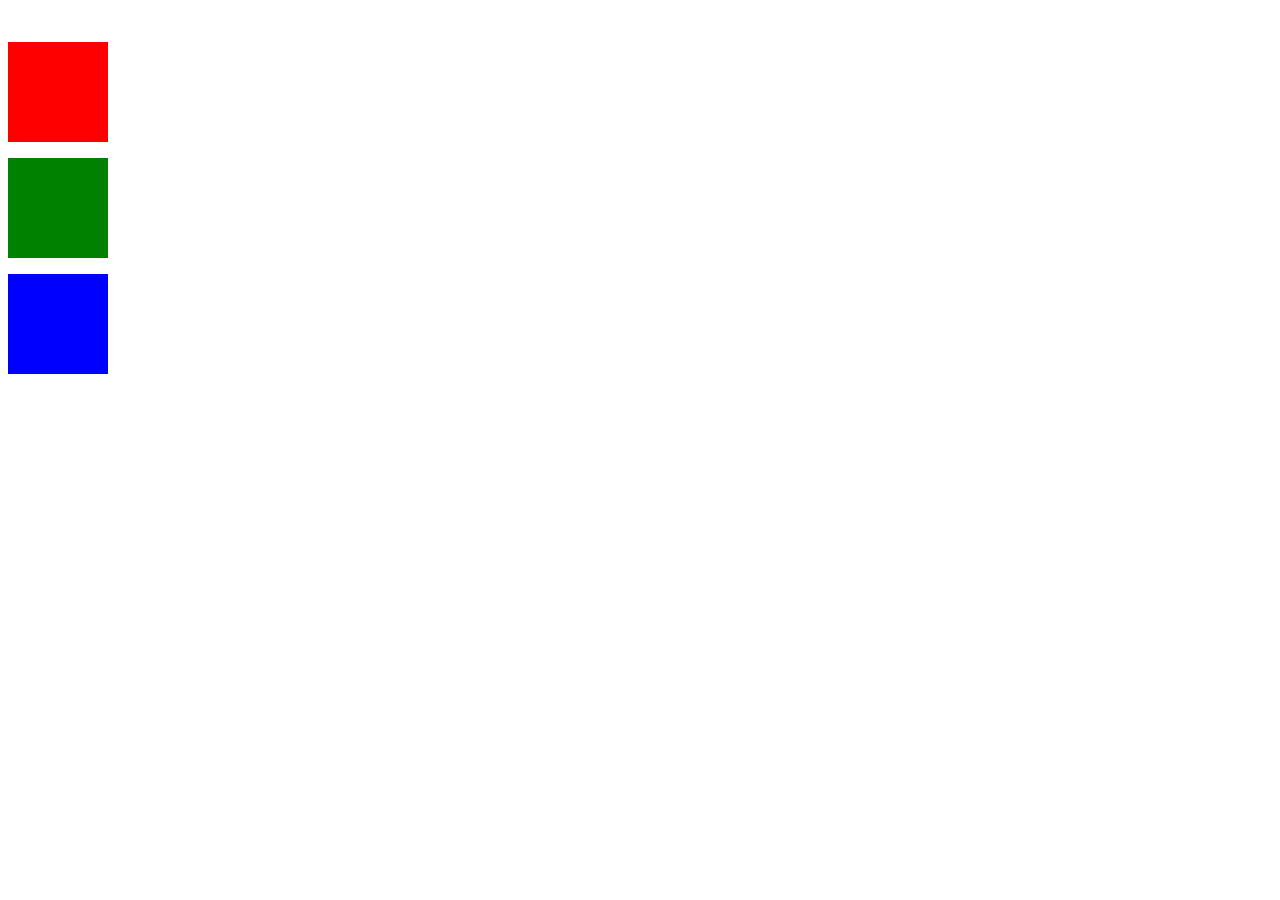
<file: html_css_beginner/2-level/index.html>
<!DOCTYPE html>
<html lang="en">

    <head>
        <meta charset="UTF-8" />
        <meta http-equiv="X-UA-Compatible" content="IE=edge" />
        <meta name="viewport" content="width=device-width, initial-scale=1.0" />
        <link rel="stylesheet" href="style.css" />
        <title>Take a break</title>
    </head>

    <body>
        <br>
        <div class="red"><p></p></div>
        
        <div class="green"><p></p></div>

        <div class="blue"><p></p></div>
    </body>

</html>
</file>
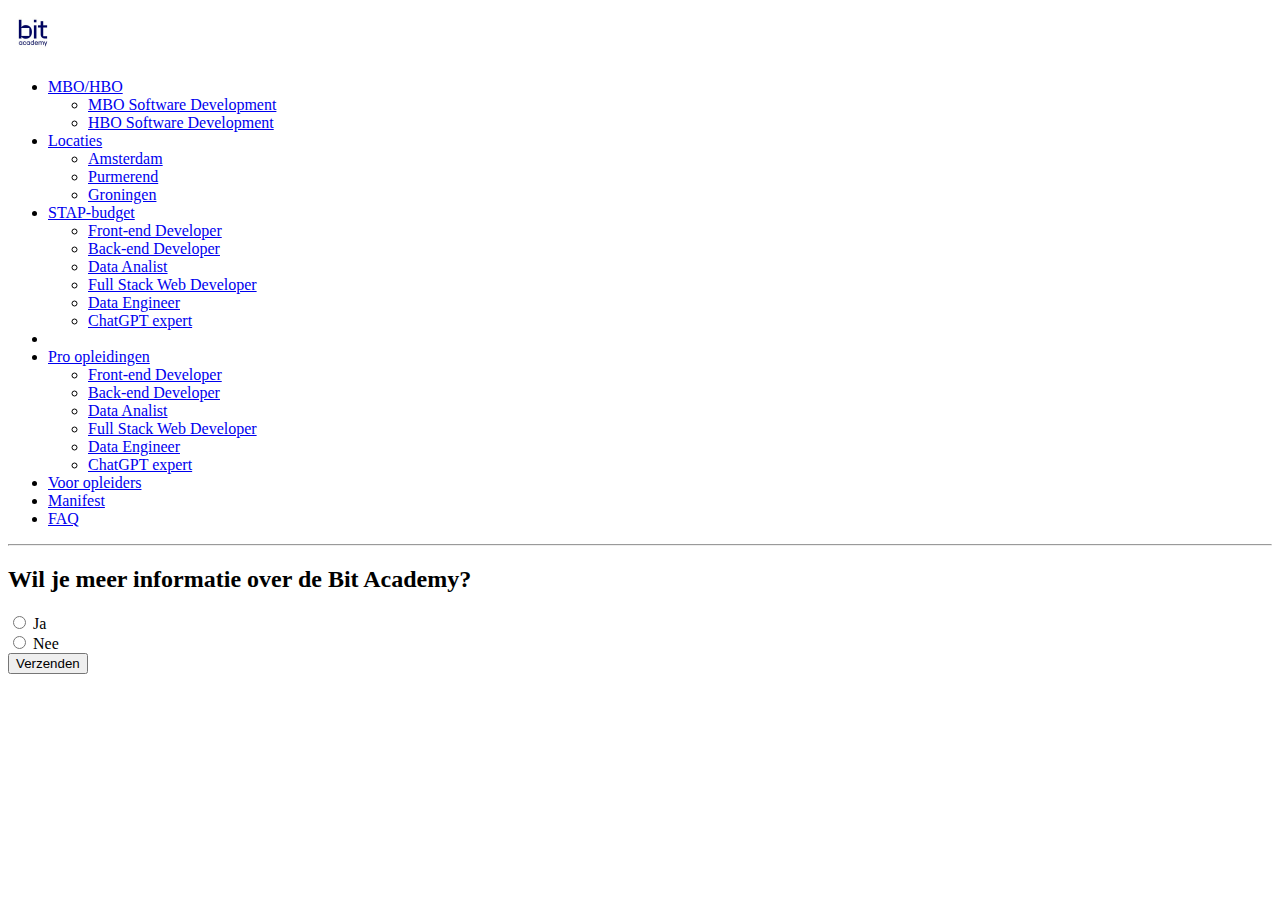
<file: deep_dive/css/Bootstrap-018bebda-018bebda/index.html>
<!doctype html>
<html lang="en">

<head>
  <title>Title</title>

  <meta charset="utf-8">
  <meta name="viewport" content="width=device-width, initial-scale=1, shrink-to-fit=yes">

  <link href="https://cdn.jsdelivr.net/npm/bootstrap@5.2.1/dist/css/bootstrap.min.css" rel="stylesheet"
    integrity="sha384-iYQeCzEYFbKjA/T2uDLTpkwGzCiq6soy8tYaI1GyVh/UjpbCx/TYkiZhlZB6+fzT" crossorigin="anonymous">

</head>

<body>
    <font-family:georgia>
  <header>
    <div class="container-fluid">
        <div class="row flex-nowrap">
            <div class="col-auto col-md-2 col-xl-2 px-sm-2 px-0 bg-success">
                <div class="d-flex flex-column align-items-center align-items-sm-start px-3 pt-2 text-dark min-vh-100">
                    <a href="index.html"
                        class="d-flex align-items-center pb-3 mb-md-0 me-md-auto text-dark text-decoration-none">
                        <span class="fs-5 d-none d-sm-inline"><img src="Bit.jpeg" alt="Logo hier" height="50px"></span>
                    </a>
                    <ul class="nav nav-tabs flex-column mb-sm-auto mb-0 align-items-center align-items-sm-start"
                        id="menu">
                        <li>
                            <a href="#opleiding" data-bs-toggle="collapse"
                                class="nav-tabs px-0 text-decoration-none text-dark align-middle text-decoration-none text-dark">
                                <i class="fs-4 bi-speedometer2"></i> <span
                                    class="ms-1 d-none d-sm-inline">MBO/HBO</span> </a>
                            <ul class="collapse show nav flex-column ms-1" id="opleiding" data-bs-parent="#menu">
                                <li class="w-100">
                                    <a href="#"
                                        class="nav-tabs px-0 text-decoration-none text-dark text-decoration-none text-dark">
                                        <span class="d-none d-sm-inline">MBO Software Development</span></a>
                                </li>
                                <li>
                                    <a href="#"
                                        class="nav-tabs px-0 text-decoration-none text-dark text-decoration-none text-dark">
                                        <span class="d-none d-sm-inline">HBO Software Development</span></a>
                                </li>
                            </ul>
                        </li>
                        <li>
                            <a href="#vergoeding" data-bs-toggle="collapse"
                                class="nav-tabs px-0 text-decoration-none text-dark align-middle text-decoration-none text-dark">
                                <i class="fs-4 bi-bootstrap"></i> <span
                                    class="ms-1 d-none d-sm-inline">Locaties</span></a>
                            <ul class="collapse nav flex-column ms-1" id="vergoeding" data-bs-parent="#menu">
                                <li class="w-100">
                                    <a href="#"
                                        class="nav-tabs px-0 text-decoration-none text-dark text-decoration-none text-dark">
                                        <span class="d-none d-sm-inline">Amsterdam</span></a>
                                </li>
                                <li>
                                    <a href="#" class="nav-tabs px-0 text-decoration-none text-dark"> <span
                                            class="d-none d-sm-inline">Purmerend</span></a>
                                </li>
                                <li>
                                    <a href="#" class="nav-tabs px-0 text-decoration-none text-dark"> <span
                                            class="d-none d-sm-inline">Groningen</span></a>
                                </li>
                            </ul>
                        </li>
                        <li>
                            <a href="#cursus" data-bs-toggle="collapse"
                                class="nav-tabs px-0 text-decoration-none text-dark align-middle">
                                <i class="fs-4 bi-grid"></i> <span class="ms-1 d-none d-sm-inline">STAP-budget</span>
                            </a>
                            <ul class="collapse nav flex-column ms-1" id="cursus" data-bs-parent="#menu">
                                <li class="w-100">
                                    <a href="#" class="nav-tabs px-0 text-decoration-none text-dark"> <span
                                            class="d-none d-sm-inline">Front-end Developer</span></a>
                                </li>
                                <li>
                                    <a href="#" class="nav-tabs px-0 text-decoration-none text-dark"> <span
                                            class="d-none d-sm-inline">Back-end Developer</span></a>
                                </li>
                                <li>
                                    <a href="#" class="nav-tabs px-0 text-decoration-none text-dark"> <span
                                            class="d-none d-sm-inline">Data Analist</span></a>
                                </li>
                                <li>
                                    <a href="#" class="nav-tabs px-0 text-decoration-none text-dark"> <span
                                            class="d-none d-sm-inline">Full Stack Web Developer</span></a>
                                </li>
                                <li>
                                    <a href="#" class="nav-tabs px-0 text-decoration-none text-dark"> <span
                                            class="d-none d-sm-inline">Data Engineer</span></a>
                                </li>
                                <li>
                                    <a href="#" class="nav-tabs px-0 text-decoration-none text-dark"> <span
                                            class="d-none d-sm-inline">ChatGPT expert</span></a>
                                </li>
                            </ul>
                        <li>
                        <li>
                            <a href="#opleiders" data-bs-toggle="collapse"
                                class="nav-tabs px-0 text-decoration-none text-dark align-middle">
                                <i class="fs-4 bi-grid"></i> <span class="ms-1 d-none d-sm-inline">Pro
                                    opleidingen</span> </a>
                            <ul class="collapse nav flex-column ms-1" id="opleiders" data-bs-parent="#menu">
                                <li class="w-100">
                                    <a href="#" class="nav-tabs px-0 text-decoration-none text-dark"> <span
                                            class="d-none d-sm-inline">Front-end Developer</span></a>
                                </li>
                                <li>
                                    <a href="#" class="nav-tabs px-0 text-decoration-none text-dark"> <span
                                            class="d-none d-sm-inline">Back-end Developer</span></a>
                                </li>
                                <li>
                                    <a href="#" class="nav-tabs px-0 text-decoration-none text-dark"> <span
                                            class="d-none d-sm-inline">Data Analist</span></a>
                                </li>
                                <li>
                                    <a href="#" class="nav-tabs px-0 text-decoration-none text-dark"> <span
                                            class="d-none d-sm-inline">Full Stack Web Developer</span></a>
                                </li>
                                <li>
                                    <a href="#" class="nav-tabs px-0 text-decoration-none text-dark"> <span
                                            class="d-none d-sm-inline">Data Engineer</span></a>
                                </li>
                                <li>
                                    <a href="#" class="nav-tabs px-0 text-decoration-none text-dark"> <span
                                            class="d-none d-sm-inline">ChatGPT expert</span></a>
                                </li>
                            </ul>
                        <li>
                            <a href="#"
                                class="nav-tabs px-0 text-decoration-none text-dark align-middle text-decoration-none text-dark">
                                <i class="fs-4 bi-table"></i> <span class="ms-1 d-none d-sm-inline">Voor
                                    opleiders</span></a>
                        </li>
                        </li>
                        <li>
                            <a href="#" class="nav-tabs px-0 text-decoration-none text-dark align-middle">
                                <i class="fs-4 bi-people"></i> <span class="ms-1 d-none d-sm-inline">Manifest</span>
                            </a>
                        </li>
                        <li>
                            <a href="#" class="nav-tabs px-0 text-decoration-none text-dark align-middle">
                                <i class="fs-4 bi-people"></i> <span class="ms-1 d-none d-sm-inline">FAQ</span>
                            </a>
                        </li>
                    </ul>
                    <hr>
                </div>
            </div>
            <div class="col bg-light text-success">
                <main>
                  <div class="container mt-5">
                      <h2>Wil je meer informatie over de Bit Academy?</h2>
                  
                      <form action="process.php" method="post">
                          <div class="form-check">
                              <input class="form-check-input" type="radio" name="poll_option" id="option1" value="Option 1">
                              <label class="form-check-label" for="option1">
                                  Ja
                              </label>
                              <div id="emailField" style="display:none;" class="form-group mt-3">
                                  <label for="email">Emailadres voor meer informatie:</label>
                                  <input type="email" class="form-control" id="email" name="email">
                              </div>
                          </div>
                          <div class="form-check">
                              <input class="form-check-input" type="radio" name="poll_option" id="option2" value="Option 2">
                              <label class="form-check-label" for="option2">
                                  Nee
                              </label>
                          </div>
                  
                          <button type="submit" class="btn btn-primary mt-3">Verzenden</button>
                      </form>
                  </div>
                  

                </main>
                <footer>
 
                </footer>
                <!-- Bootstrap JavaScript Libraries -->
                <script src="https://cdn.jsdelivr.net/npm/@popperjs/core@2.11.6/dist/umd/popper.min.js"
                  integrity="sha384-oBqDVmMz9ATKxIep9tiCxS/Z9fNfEXiDAYTujMAeBAsjFuCZSmKbSSUnQlmh/jp3" crossorigin="anonymous">
                </script>
              
                <script src="https://cdn.jsdelivr.net/npm/bootstrap@5.2.1/dist/js/bootstrap.min.js"
                  integrity="sha384-7VPbUDkoPSGFnVtYi0QogXtr74QeVeeIs99Qfg5YCF+TidwNdjvaKZX19NZ/e6oz" crossorigin="anonymous">
                </script>
                <script src="https://code.jquery.com/jquery-3.5.1.slim.min.js"></script>
                <script src="https://cdn.jsdelivr.net/npm/@popperjs/core@2.0.8/dist/umd/popper.min.js"></script>
                <script src="https://stackpath.bootstrapcdn.com/bootstrap/4.5.2/js/bootstrap.min.js"></script>
                                  
                    <script>
                          document.addEventListener("DOMContentLoaded", function () {
                          var option1Radio = document.getElementById("option1");
                          var emailField = document.getElementById("emailField");
                                  
                          option1Radio.addEventListener("change", function () {
                          emailField.style.display = option1Radio.checked ? "block" : "none";
                            });
                          });
                    </script>
                </font-family:georgia>

            </div>
        </header>
</body>

</html>
</file>
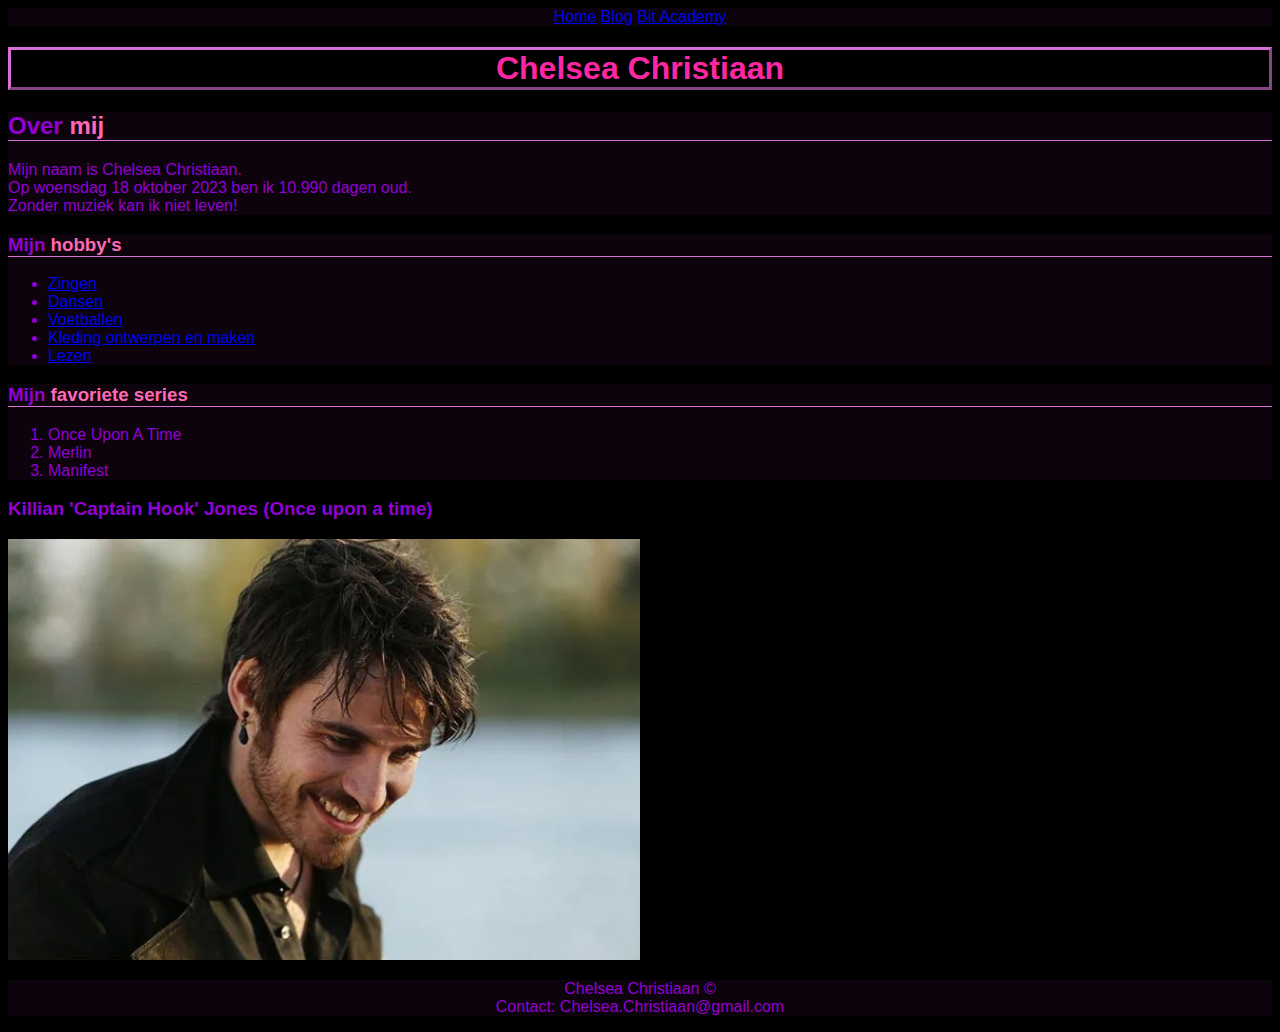
<file: html_css_beginner/1-level/Mijn website/index.html>
<!DOCTYPE html>
<html>
    <head>
        <title> Chelsea Christiaan</title>
        <link rel="stylesheet"
        type="text/css"
        href="style.css">
    </head>
    <body>
        <nav>
            <a href="index.html"> Home</a>
            <a href="blog.html"> Blog</a>
            <a href="https://www.bit-academy.nl/"> Bit Academy</a>
        </nav>
        <h1>Chelsea Christiaan </h1>
        <div class="back"> <h2 class="border1"> Over <span style="color: hotpink;">mij </span> </h2> 
        <p> Mijn naam is Chelsea Christiaan. <br> Op woensdag 18 oktober 2023 ben ik 10.990 dagen oud. <br>
        Zonder muziek kan ik niet leven! </p></div>

        <div class="back">
        <h3 class="border1"> Mijn <span style="color: hotpink;"> hobby's</span> </h3>
        <ul> 
        <li>
            <a href="https://nl.wikipedia.org/wiki/Zangkunst"> Zingen</a>
        </li>
        <li>
            <a href="https://nl.wikipedia.org/wiki/Dans"> Dansen</a>
        </li>
        <li>
            <a href="https://nl.wikipedia.org/wiki/Voetbal"> Voetballen</a>
        </li>
        <li>
            <a href="https://nl.wikipedia.org/wiki/Mode"> Kleding ontwerpen en maken</a>
        </li>
        <li>
            <a href="https://nl.wikipedia.org/wiki/Lezen"> Lezen</a>
        </li>
        </ul></div>

        <div class="back"> <h3 class="border1"> Mijn <span style="color: hotpink;">favoriete series </span> </h3>
        <ol>
        <li>Once Upon A Time</li>
        <li>Merlin</li>
        <li>Manifest</li>
        </ol> </div>
        <h3> Killian 'Captain Hook' Jones (Once upon a time) </h3>
        <img src="foto.jpg" alt="foto" class="Killian">
        <footer class="mail">
            <p> Chelsea Christiaan © <br>
            Contact: Chelsea.Christiaan@gmail.com</p>
        </footer>
    </body>
</html>
</file>
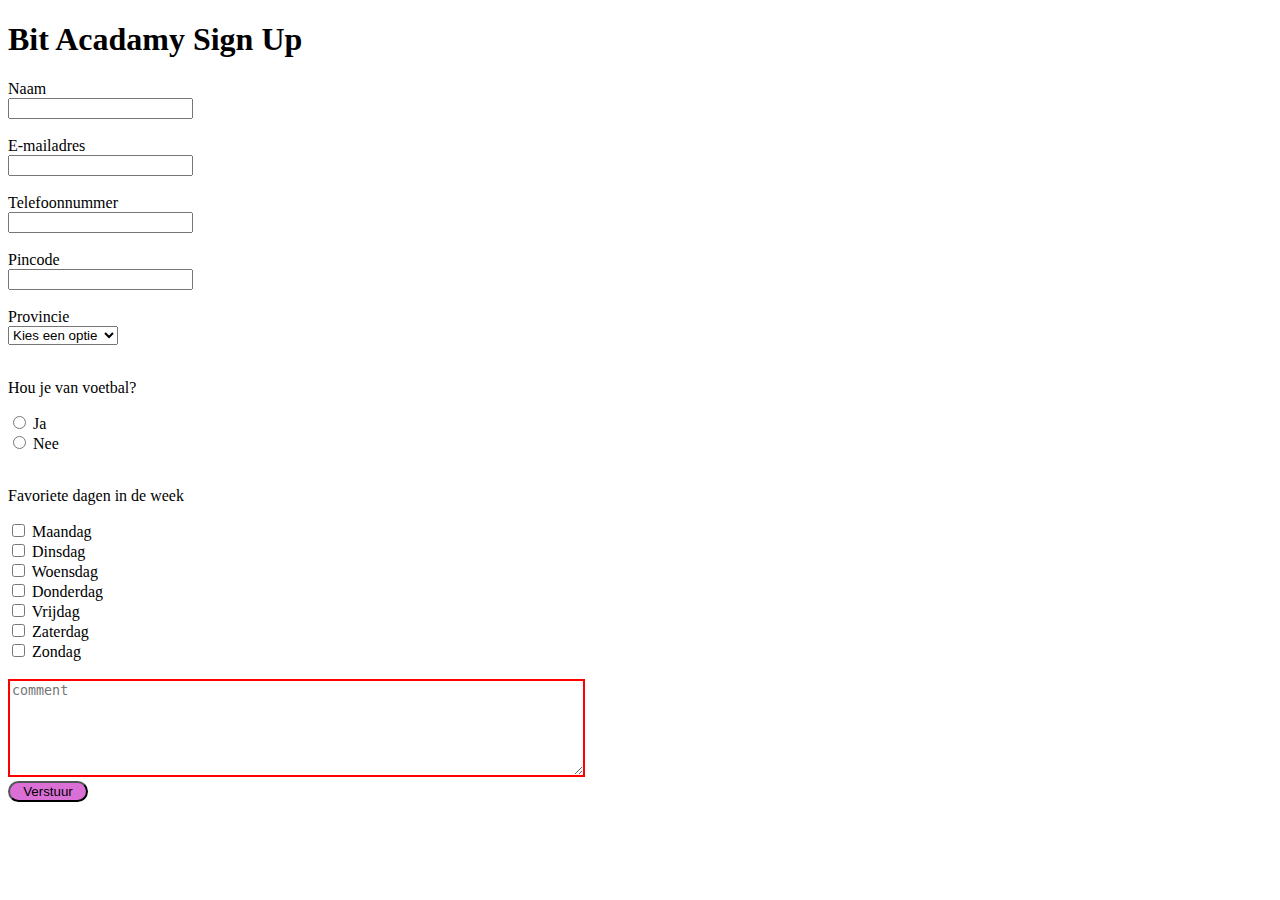
<file: html_css_beginner/6-level/sign_up.html>
<!DOCTYPE html>
<html>

<head>
    <title>Contactpagina</title>
    <link rel="stylesheet" type="text/css" href="style.css">
</head>

<body>
    <h1>Bit Acadamy Sign Up</h1>
    <form action="sign_up.html" method="get">
        <label for="naam">Naam</label><br>
        <input type="text" id="naam" name="naam"><br><br>

        <label for="mail">E-mailadres</label><br>
        <input type="email" id="mail" name="mail"><br><br>

        <label for="nummer">Telefoonnummer</label><br>
        <input type="tel" id="nummer" name="nummer"><br><br>

        <label for="code">Pincode</label><br>
        <input type="password" id="code" name="code"><br><br>

        <label for="provincie">Provincie</label><br>
        <select id="provincie">
            <option value="Optie">Kies een optie</option>
            <option value="Drenthe">Drenthe</option>
            <option value="Gelderland">Gelderland</option>
            <option value="Groningen">Groningen</option>
            <option value="Flevoland">Flevoland</option>
            <option value="Limburg">Limburg</option>
            <option value="Noord-Brabant">Noord-Brabant</option>
            <option value="Noord-Holland">Noord-Holland</option>
            <option value="Overijsel">Overijsel</option>
            <option value="Utrecht">Utrecht</option>
            <option value="Zeeland">Zeeland</option>
            <option value="Zuid-Holland">Zuid-Holland</option>
        </select><br><br>

        <p>Hou je van voetbal?</p>
        <input type="radio" id="ja" name="voetbal" value="ja">
        <label for="ja">Ja</label><br>
        <input type="radio" id="nee" name="voetbal" value="nee">
        <label for="nee">Nee</label><br><br>

        <p>Favoriete dagen in de week</p>
        <input type="checkbox" id="dag1" name="Favoriete" value="maandag">
        <label for="dag1">Maandag</label><br>

        <input type="checkbox" id="dag2" name="Favoriete" value="dinsdag">
        <label for="dag2">Dinsdag</label><br>

        <input type="checkbox" id="dag3" name="Favoriete" value="woensdag">
        <label for="dag3">Woensdag</label><br>

        <input type="checkbox" id="dag4" name="Favoriete" value="donderdag">
        <label for="dag4">Donderdag</label><br>

        <input type="checkbox" id="dag5" name="Favoriete" value="vrijdag">
        <label for="dag1">Vrijdag</label><br>

        <input type="checkbox" id="dag6" name="Favoriete" value="zaterdag">
        <label for="dag6">Zaterdag</label><br>

        <input type="checkbox" id="dag7" name="Favoriete" value="Zondag">
        <label for="dag7">Zondag</label><br><br>

        <textarea id="comment" name="commentaar" rows="6" cols="69" class="tekst" placeholder="comment"></textarea><br>
        
        <input class="send" type="submit" value="Verstuur">

    </form>
</body>

</html>
</file>
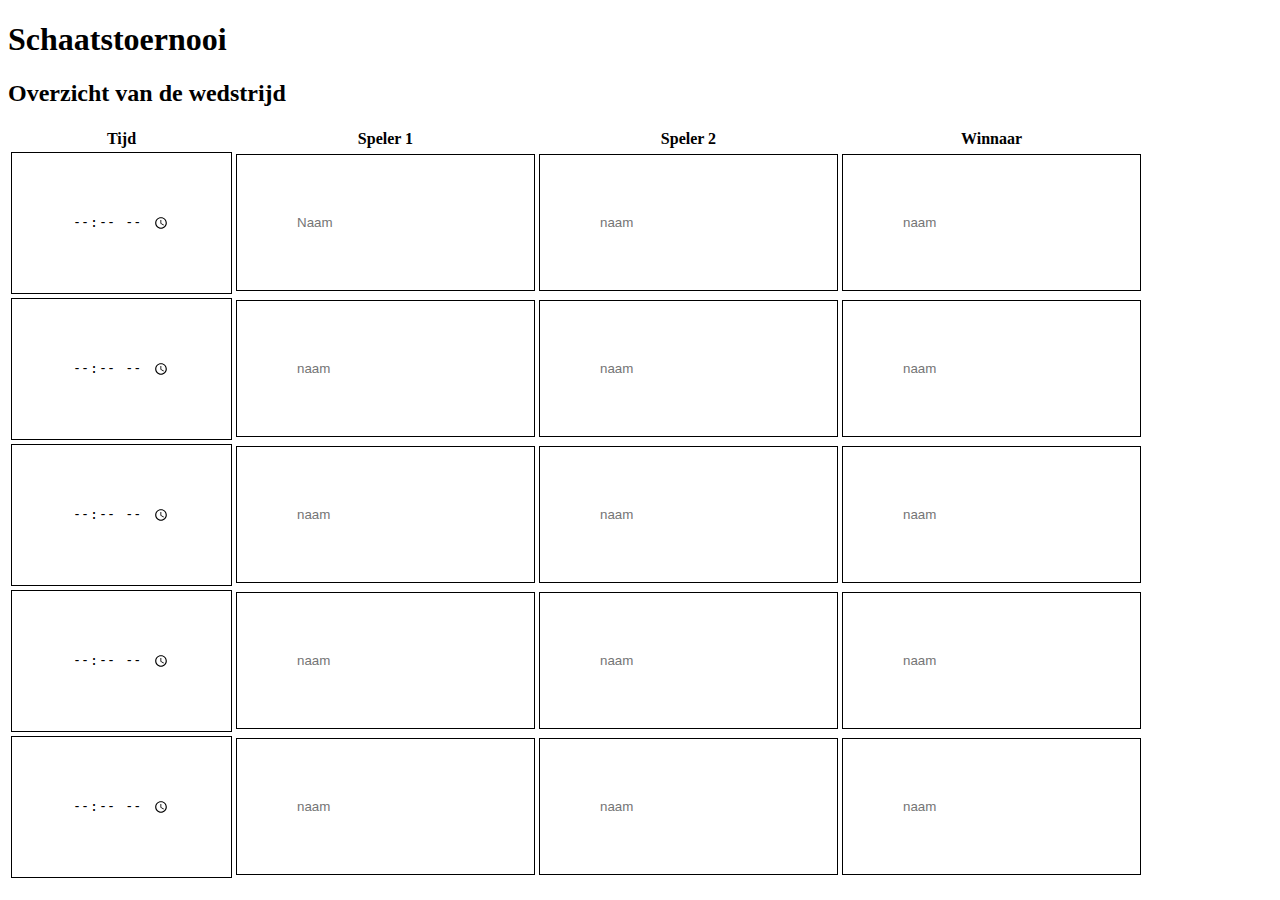
<file: html_css_beginner/7-level/toernooi.html>
<!DOCTYPE html>
<html>
    <head>
        <title>Mijn toernooi</title>
        <link rel="stylesheet" type="text/css" href="style.css">
    </head>
<body>
    <h1>Schaatstoernooi</h1>
    <h2>Overzicht van de wedstrijd</h2>

    <table>
        <tr>
            <th>Tijd</th>
            <th>Speler 1</th>
            <th>Speler 2</th>
            <th>Winnaar</th>
        </tr>
        <tr>
            <td><input type='time'></td>
            <td><input type="text" placeholder="Naam"></td>
            <td><input type="text" placeholder="naam"></td>
            <td><input type="text" placeholder="naam"></td>
        </tr>
        <tr>
            <td><input type='time'></td>
            <td><input type="text" placeholder="naam"></td>
            <td><input type="text" placeholder="naam"></td>
            <td><input type="text" placeholder="naam"></td>
        </tr>
        <tr>
            <td><input type='time'></td>
            <td><input type="text" placeholder="naam"></td>
            <td><input type="text" placeholder="naam"></td>
            <td><input type="text" placeholder="naam"></td>
        </tr>
        <tr>
            <td><input type='time'></td>
            <td><input type="text" placeholder="naam"></td>
            <td><input type="text" placeholder="naam"></td>
            <td><input type="text" placeholder="naam"></td>
        </tr> 
        <tr>
            <td><input type='time'></td>
            <td><input type="text" placeholder="naam"></td>
            <td><input type="text" placeholder="naam"></td>
            <td><input type="text" placeholder="naam"></td>
        </tr> 
    </table>
</body>
</html>
</file>
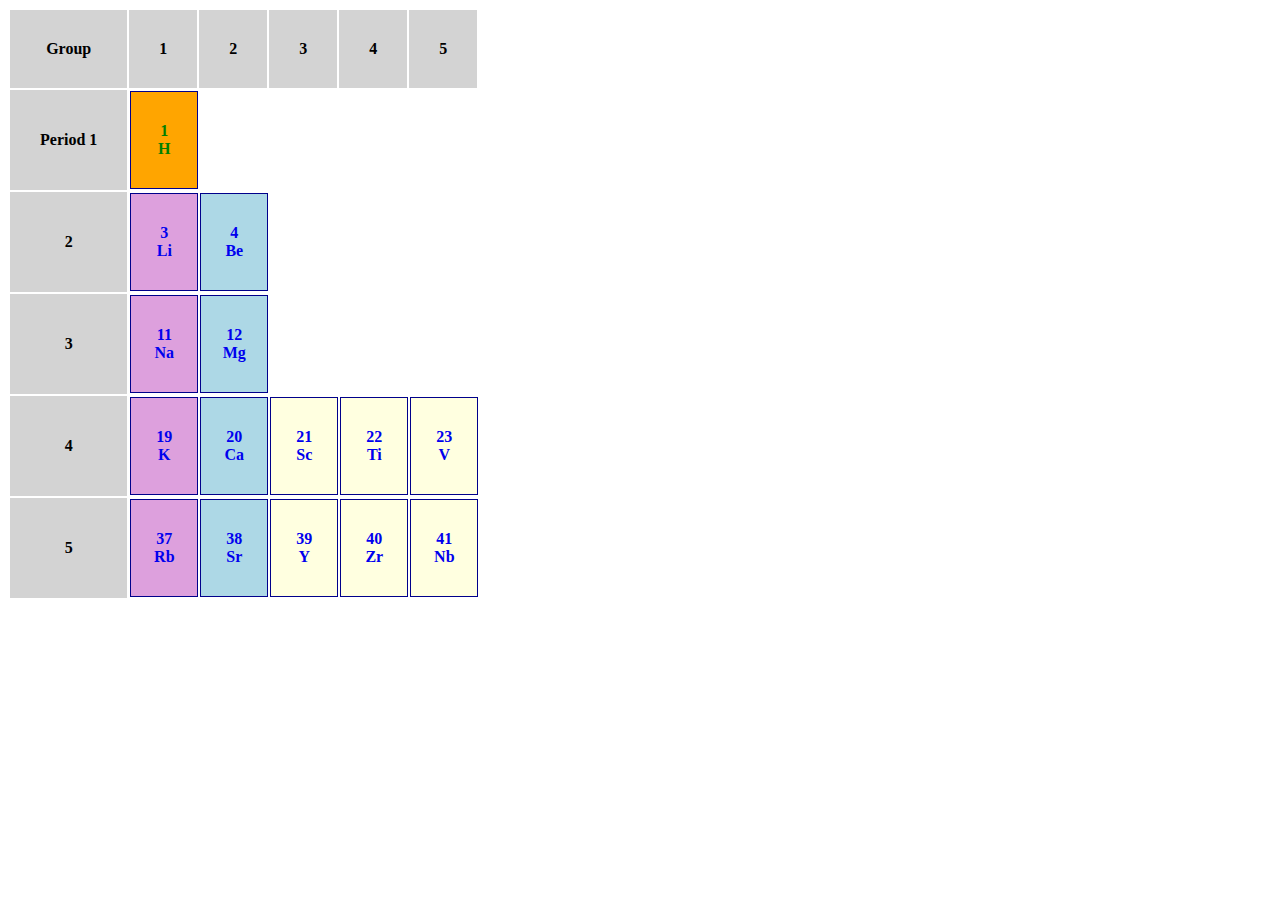
<file: html_css_beginner/8-level/periodic_table.html>
<!DOCTYPE html>
<html>
    <head>
        <title>Periodiek stelsel</title>
        <link rel="stylesheet" type="text/css" href="style.css">
    </head>
    <body>
        <table>
            <tr>
                <th>Group</th>
                <th>1</th>
                <th>2</th>
                <th>3</th>
                <th>4</th>
                <th>5</th>
            </tr>
            <tr>
                <th>Period 1</th>
                <td><a class="orange" href="https://nl.wikipedia.org/wiki/Waterstof_(element)">1 <br> H</a></td>
            </tr>
            <tr>
                <th>2</th>
                <td><a class="purple" href="https://nl.wikipedia.org/wiki/Lithium_(element)">3 <br> Li</a></td>
                <td><a class="blue" href="https://nl.wikipedia.org/wiki/Beryllium">4 <br> Be</a></td>
            </tr>
            <tr>
                <th>3</th>
                <td><a class="purple" href="https://nl.wikipedia.org/wiki/Natrium">11 <br> Na</a></td>
                <td><a class="blue" href="https://nl.wikipedia.org/wiki/Magnesium">12 <br> Mg</a></td>
            </tr>
            <tr>
                <th>4</th>
                <td><a class="purple" href="https://nl.wikipedia.org/wiki/Kalium">19 <br> K</a></td>
                <td><a class="blue" href="https://nl.wikipedia.org/wiki/Calcium">20 <br> Ca</a></td>
                <td><a class="yellow" href="https://nl.wikipedia.org/wiki/Scandium">21 <br> Sc</a></td>
                <td><a class="yellow" href="https://nl.wikipedia.org/wiki/Titanium">22 <br> Ti</a></td>
                <td><a class="yellow" href="https://nl.wikipedia.org/wiki/Vanadium">23 <br> V</a></td>
            </tr>
            <tr>
                <th>5</th>
                <td><a class="purple" href="https://nl.wikipedia.org/wiki/Rubidium">37 <br> Rb</a></td>
                <td><a class="blue" href="https://nl.wikipedia.org/wiki/Strontium">38 <br> Sr</a></td>
                <td><a class="yellow" href="https://nl.wikipedia.org/wiki/Yttrium">39 <br> Y</a></td>
                <td><a class="yellow" href="https://nl.wikipedia.org/wiki/Zirkonium">40 <br> Zr</a></td>
                <td><a class="yellow" href="https://nl.wikipedia.org/wiki/Niobium">41 <br> Nb</a></td>
            </tr>
        </table>
    </body>
</html>
</file>
<file: html_css_beginner/2-level/style.css>
div {
    width: 100px;
    height: 100px;
}

.green {
    background-color: green;
}
.blue {
    background-color: blue;
}
.red {
    background-color: red;
}
</file>
<file: html_css_beginner/1-level/Mijn website/style.css>
h1 { text-align: center;
    color: rgb(253, 39, 164);
    font-size: xx-large;
    border-style: outset; 
    border-color: orchid;
}
body {
    font-family: Verdana, Geneva, Tahoma, sans-serif;
    background-color: black;
    color: darkviolet;
}
.Killian {
    height: 50%;
    width: 50%;
}
.border1 {
    border-bottom: ridge;
    border-width: 1px;
    border-color: orchid;
}
.back {
    background-color: rgba(199, 43, 191, 0.062);
}
.info {
    display: inline;
}
input {
    display: block;
}
label {
    display: block;
}   
nav {
    text-align: center;
    background-color: rgba(199, 43, 191, 0.062);
}
.mail {
    text-align: center;
    background-color: rgba(199, 43, 191, 0.062);
}
</file>
<file: html_css_beginner/6-level/style.css>
.send {
    border-radius: 100px;
    background-color: orchid;
    width: 80px;
}

.tekst {
    border: 2px solid red;
}

.tekst:focus {
    border: 2px solid green;
    outline: none;
}
</file>
<file: html_css_beginner/7-level/style.css>
input {
    padding: 60px;
    border: 1px solid black;
}
</file>
<file: html_css_beginner/8-level/style.css>
th {
    background-color: lightgray;
    padding: 30px;
}
.orange {
    background-color: orange;
    border: 1px solid;
    border-color: darkblue;
    text-align: center;
    font-weight: bold;
    color: green;
}
.purple {
    background-color: plum;
    border: 1px solid;
    border-color: darkblue;
    text-align: center;
    font-weight: bold;
}
.blue {
    background-color: lightblue;
    border: 1px solid;
    border-color: darkblue;
    text-align: center;
    font-weight: bold;
}
.yellow {
    background-color: lightyellow;
    border: 1px solid;
    border-color: darkblue;
    text-align: center;
    font-weight: bold;
}
a {
    text-decoration:none ;
    width: 100%;
    height: 100%;
    display: inline-block;
    padding-top: 30px;
    padding-bottom: 30px;
}
a:hover {
    background-color: lime;
    cursor: pointer;
}
</file>
